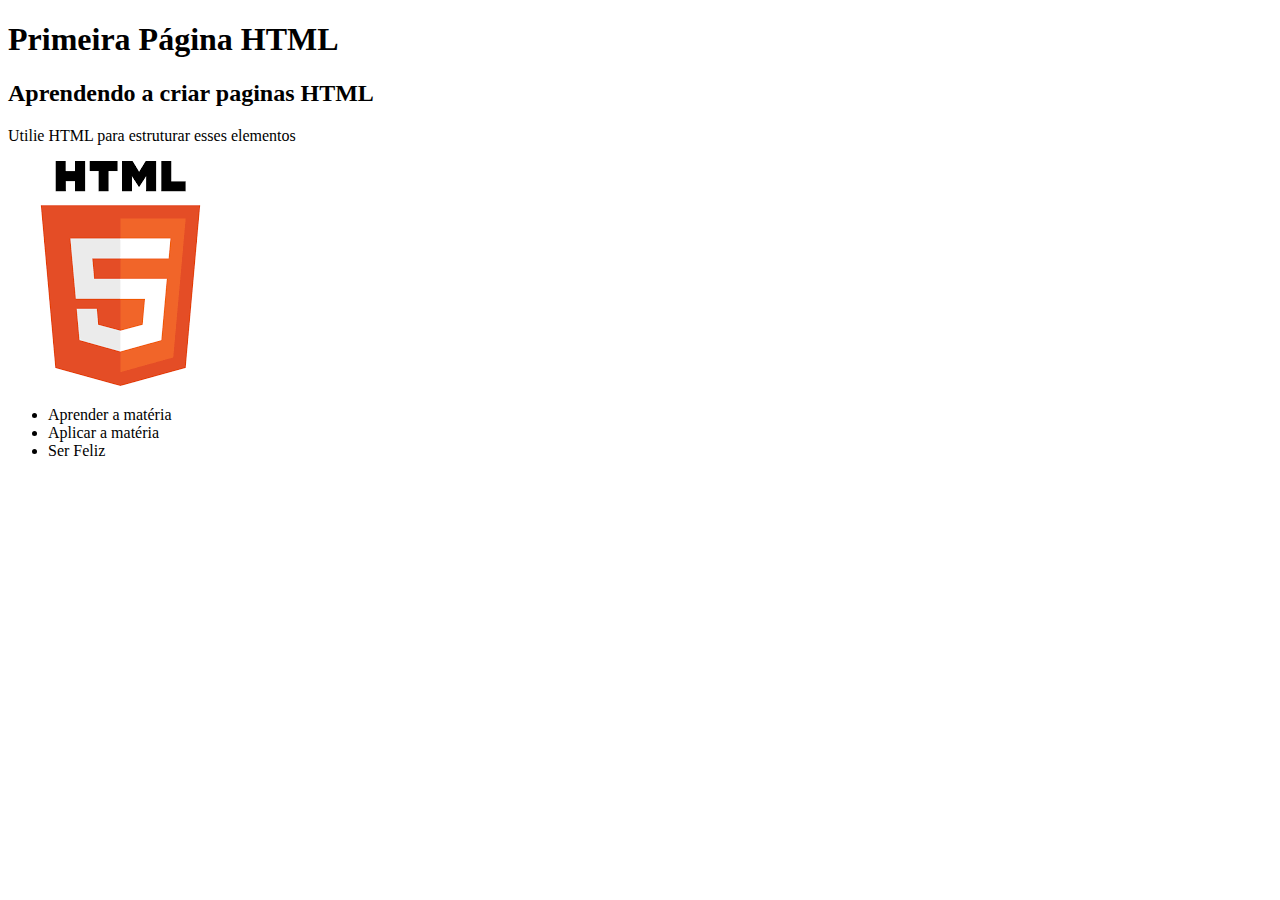
<file: HTML e CSS - ambientes de desenvolvimento, estrutura de arquivos e tags/Exercicio 1/index.html>
<!DOCTYPE html>
<html>
    <head>
        <meta charset="UTF-8"/>
        <title>Portifólio</title>
    </head>
    <body>
        <h1>Primeira Página HTML</h1>
        <h2>Aprendendo a criar paginas HTML</h2>
        <p>Utilie HTML para estruturar esses elementos</p>
        <img src="html.png" alt="Logo do HTML 5">

        <ul>
            <li>Aprender a matéria</li>
            <li>Aplicar a matéria</li>
            <li>Ser Feliz</li>
        </ul>
    </body>
</html>
</file>
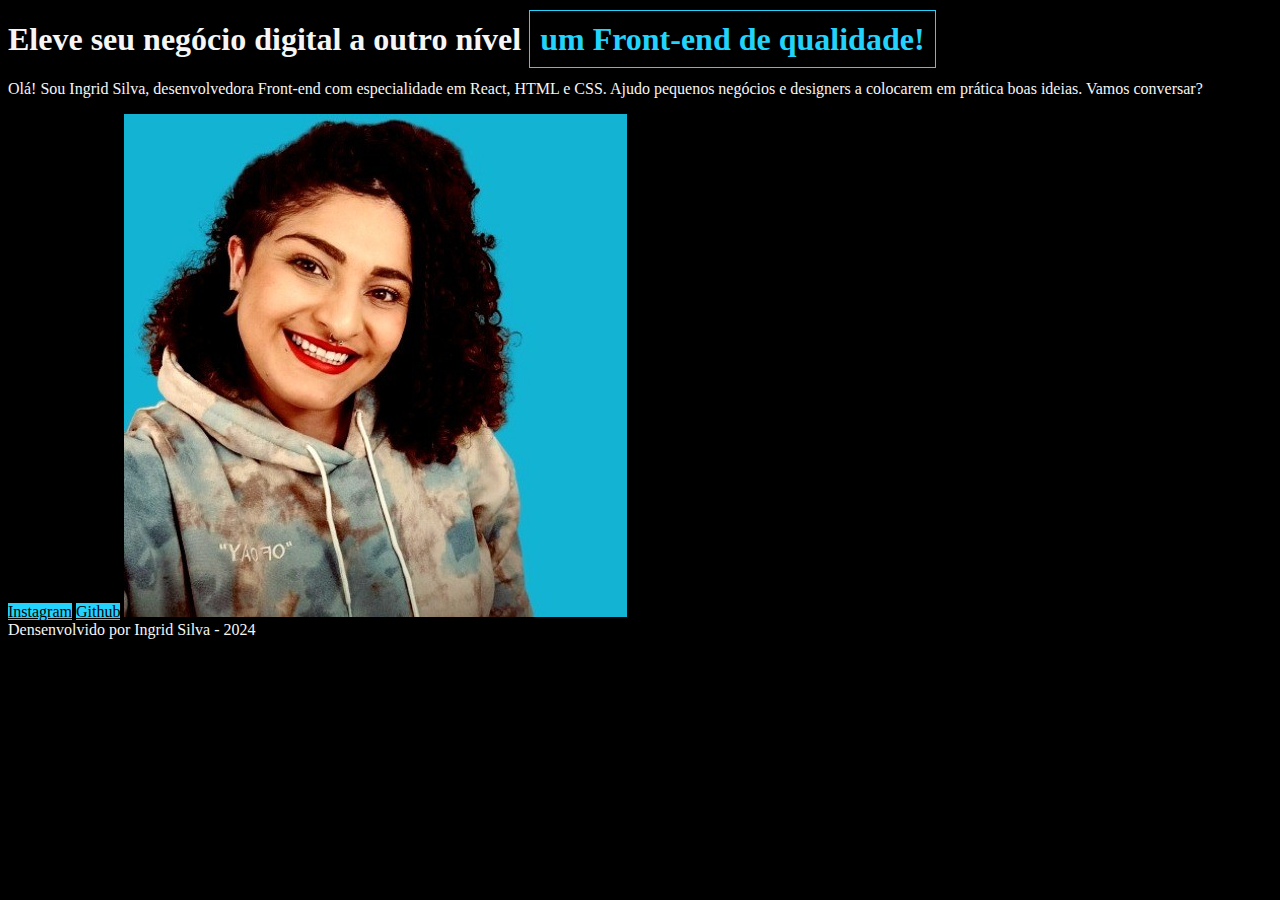
<file: HTML e CSS - ambientes de desenvolvimento, estrutura de arquivos e tags/Exercicio 2/index.html>
<!DOCTYPE html>
<html lang="PT-BR">

<head>
    <meta charset="UTF-8">
    <meta name="viewport" content="width=device-width, initial-scale=1.0">
    <title>Portifólio</title>
    <link rel="stylesheet" href="style.css">
</head>

<body>
    <header></header>
    <main>
        <h1>
            <strong>
                Eleve seu negócio digital a outro nível <span class="destaque"> um Front-end de qualidade!</span>
            </strong>
        </h1>
        <p>
            Olá! Sou Ingrid Silva, desenvolvedora Front-end com especialidade em React, HTML e CSS. Ajudo pequenos
            negócios e designers a colocarem em prática boas ideias. Vamos conversar?
        </p>
        <a href="https://instagram.com/sinngjpeg">Instagram</a>
        <a href="https://github.com/sinngjpeg">Github</a>
        <img src="img.jpeg" alt="Imagem desenvolvedora">
    </main>
</body>

<footer>
    Densenvolvido por Ingrid Silva - 2024
</footer>

</html>
</file>
<file: HTML e CSS - ambientes de desenvolvimento, estrutura de arquivos e tags/Exercicio 2/style.css>
body {
    background-color: black;
    color: #F6F6F6;
}

p {
    color: #F6F6F6;
}

h1 {
    font-weight: bold;
}

span{
    color: #22D4FD;
    border: 1px solid #22D4FD;
    padding: 10px;
}

.destaque {
    color: #22D4FD;
}

a {
    background-color: #22D4FD;
    color: black;
}
</file>
